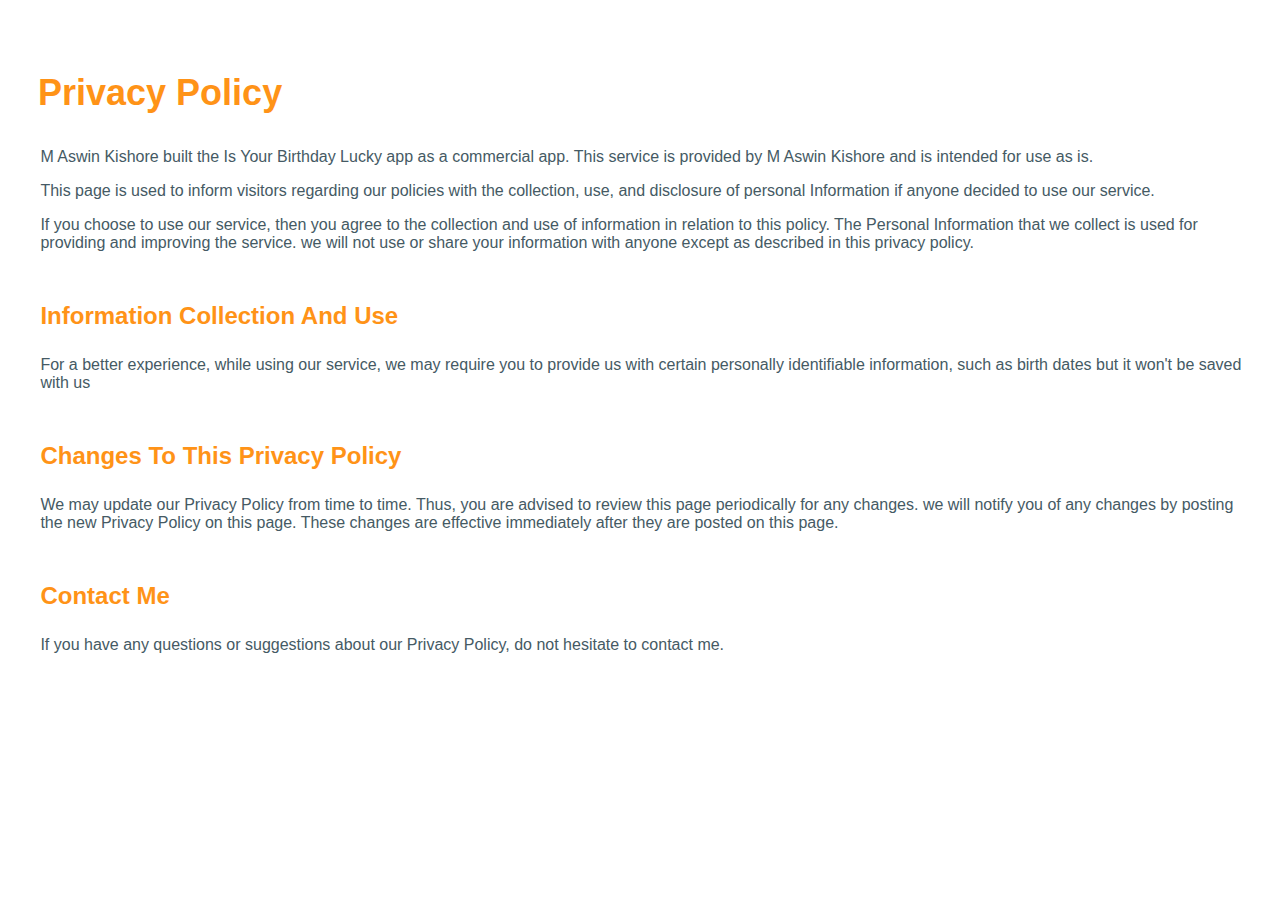
<file: privacy-policy/index.html>
<!DOCTYPE html>
<html>
  <head>
    <meta charset="utf-8" />
    <meta name="viewport" content="width=device-width, initial-scale=1" />
    <link
      href="https://www.svgrepo.com/show/229681/birthday-cake-cake.svg"
      rel="icon"
    />
    <title>Privacy Policy</title>
    <link href="./index.css" rel="stylesheet" />
  </head>

  <body>
    <h2>Privacy Policy</h2>
    <p>
      M Aswin Kishore built the Is Your Birthday Lucky app as a commercial app.
      This service is provided by M Aswin Kishore and is intended for use as is.
    </p>
    <p>
      This page is used to inform visitors regarding our policies with the
      collection, use, and disclosure of personal Information if anyone decided
      to use our service.
    </p>
    <p>
      If you choose to use our service, then you agree to the collection and use
      of information in relation to this policy. The Personal Information that
      we collect is used for providing and improving the service. we will not
      use or share your information with anyone except as described in this
      privacy policy.
    </p>
    <p class="heading">Information Collection And Use</p>
    <p>
      For a better experience, while using our service, we may require you to
      provide us with certain personally identifiable information, such as birth
      dates but it won't be saved with us
    </p>
    <p class="heading">Changes To This Privacy Policy</p>
    <p>
      We may update our Privacy Policy from time to time. Thus, you are advised
      to review this page periodically for any changes. we will notify you of
      any changes by posting the new Privacy Policy on this page. These changes
      are effective immediately after they are posted on this page.
    </p>
    <p class="heading">Contact Me</p>
    <p>
      If you have any questions or suggestions about our Privacy Policy, do not
      hesitate to contact me.
    </p>
  </body>
</html>
</file>
<file: privacy-policy/index.css>
* {
  font-family: "Poppins", sans-serif;
}

body {
  padding: 30px;
}

h2 {
  color: #ff9317;
  font-weight: 700;
  font-size: 36px;
  letter-spacing: 0;
  line-height: 50px;
}

p {
  padding-left: 0.2%;
  color: #455a64;
}

.heading {
  color: #ff9317;
  font-weight: 600;
  font-size: 24px;
  letter-spacing: 0;
  line-height: 32px;
  padding-top: 24px;
}
</file>
